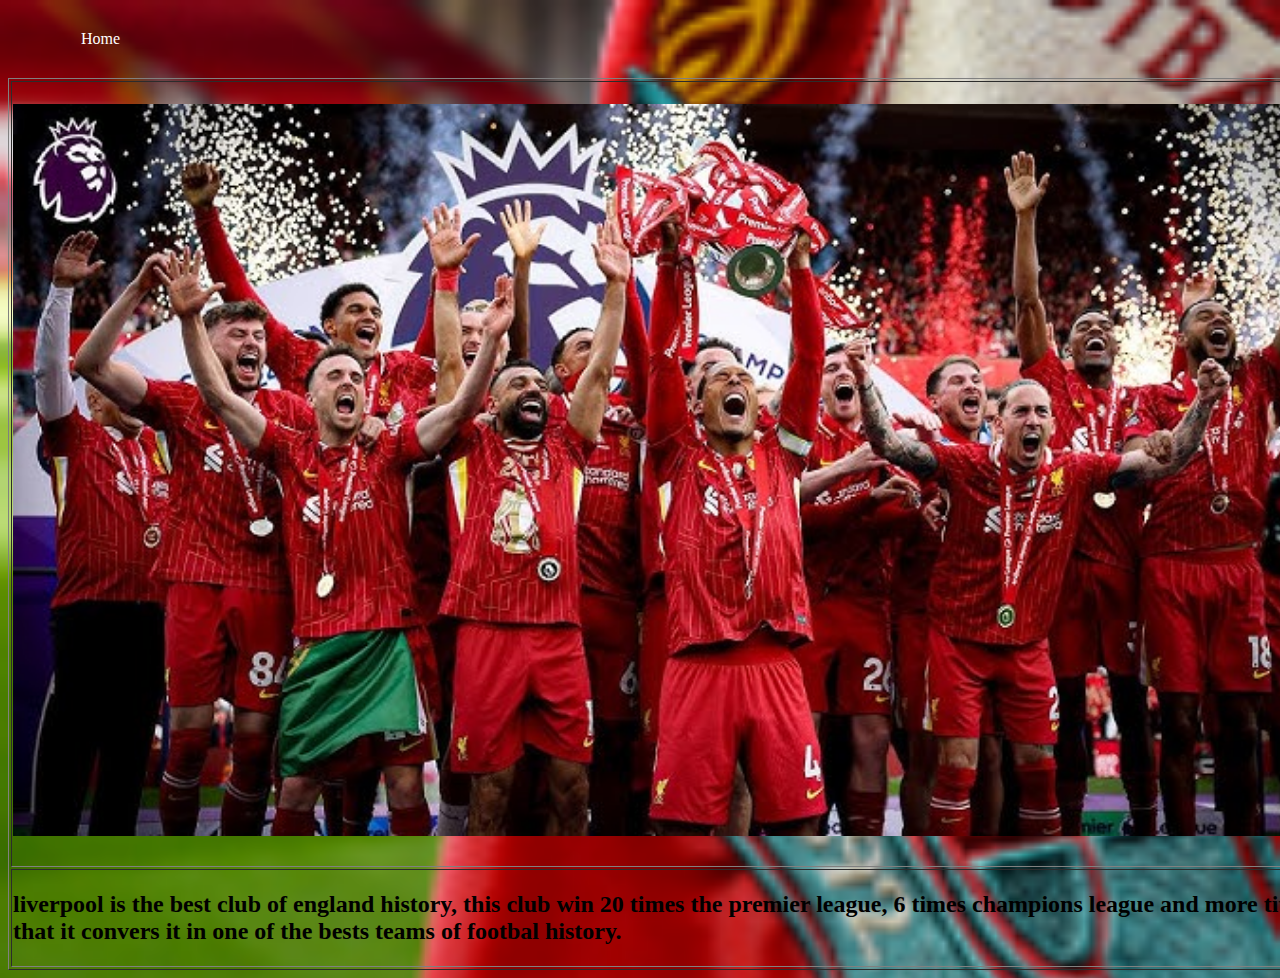
<file: PAGE3.HTML>
<!DOCTYPE html>
<html>
<head>
	<meta charset="utf-8">
	<meta name="viewport" content="width=device-width, initial-scale=1">
	<link rel="stylesheet" type="text/css" href="index.html">
	<link rel="stylesheet" type="text/css" href="style.css">
	<title></title>
</head>
<body>
<ul>
		<li>
			<a href="index.html">
				Home
			</a>
		</li>
	</ul>
<table border="1"width="300">
	<tr>
		<td rowspan="1">
		<h1>
		<img src="hq720.jpg"width="1300">
	</h1>
</td>
	</tr>
<tr>
	<td>
	<h2>
		liverpool is the best club of england history, this club win 20 times the premier league, 6 times champions league and more titles that it convers it in one of the bests teams of footbal history. 
	</h2>
</td>
</tr>
	
</table>
</body>
</html>
</file>
<file: style.css>
body{
	background-image: url(liverpool.png);
	background-size: cover;
	background-repeat: no-repeat;
}
h1{
	text-align: center;
	font-family: Roboto;
}
ul{
	list-style-type: none;
	background-color: #00000 ;
	overflow: hidden;
}

ul li{
	float: left;
	text-align: center;

}
ul li a{
	display: block;
	width: 75px;
	padding: 14px 15px;
	text-decoration: none;
	color: #fff;

}
li a:hover{
	background-color: #fff;
	color: #283618;
}
</file>
